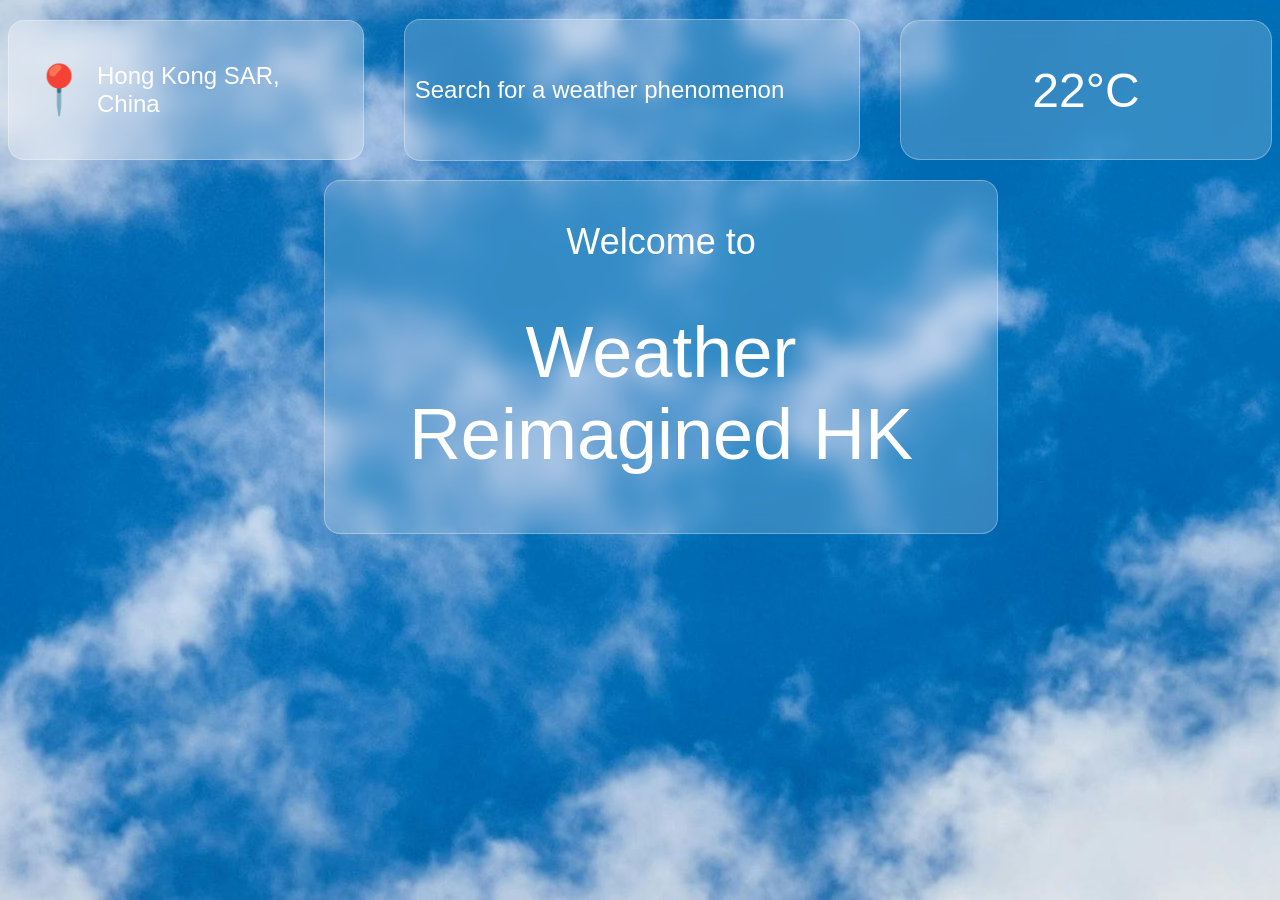
<file: index.html>
<!DOCTYPE html>
<html lang="en">
<head>
    <meta charset="UTF-8">
    <meta name="viewport" content="width=device-width, initial-scale=1.0">
    <title>Weather Reimagined HK</title>
    <link rel="stylesheet" href="src/styles/body.css">
    <link rel="stylesheet" href="src/styles/location-bar.css">
    
</head>
<body>
    <div class="nav-bar">
        <div class="location-bar">
            <div class="location-pin">
                <p>📍</p>
            </div>
            <div class="location-value">
                <p>Hong Kong SAR, China</p>
                
            </div>
            <div class="location-wrong">
                <p>Report a problem</p>
            </div>
        </div>
        <div class="search-bar">
            <input type="text" placeholder="Search for a weather phenomenon">
        </div>
        <div class="temp-bar">
            <p id="temp">22°C</p>
        </div>
    </div>
    <div class="title-bar">
        <h2>Welcome to</h2>
        <h1>Weather Reimagined HK</h1>
    </div>

    <pre id="result"></pre>
    <script src="location.js"></script>
</body>
</html>
</file>
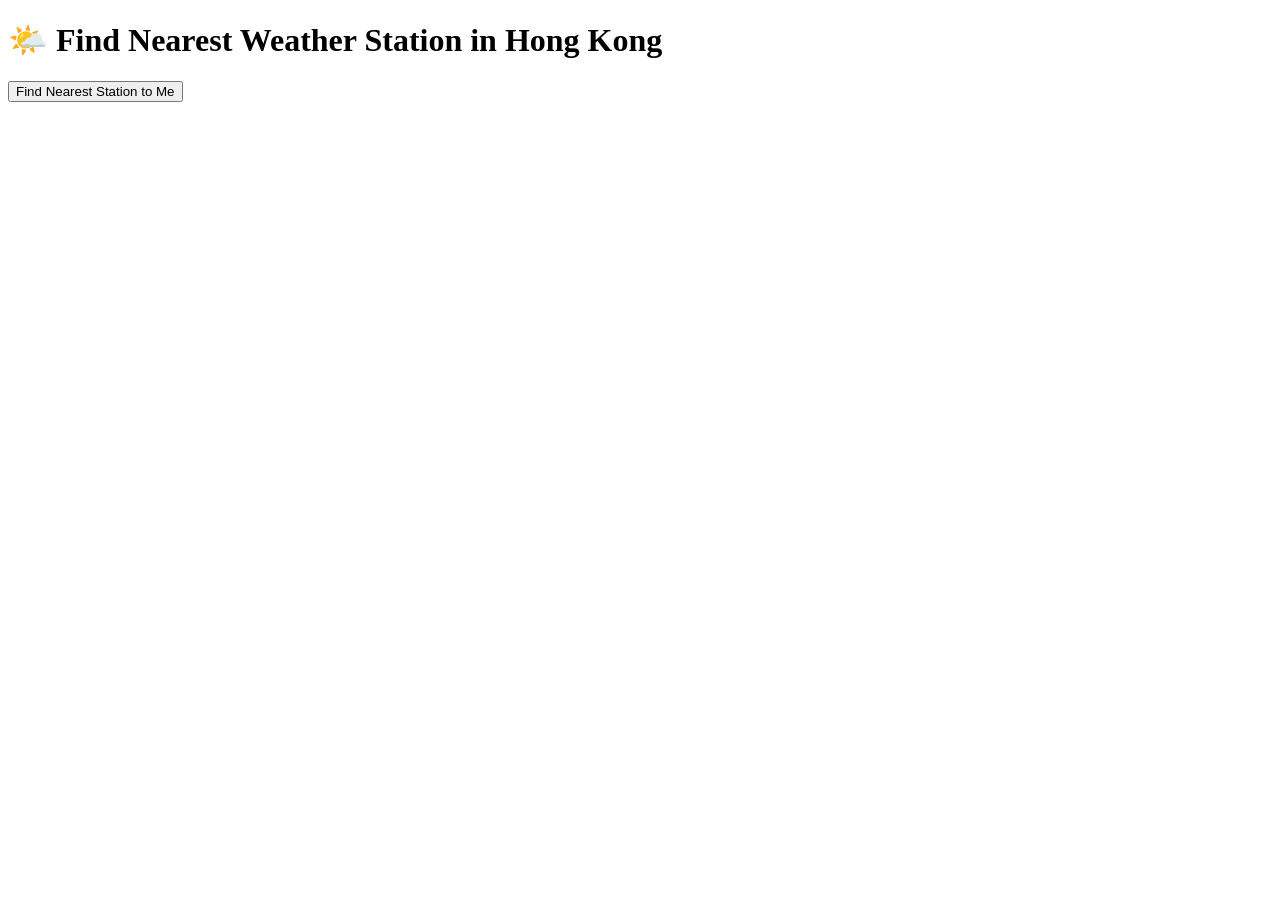
<file: stationfinder.html>
<!DOCTYPE html>
<html lang="en">
<head></head>
<body>
    <h1>🌤️ Find Nearest Weather Station in Hong Kong</h1>
    <button onclick="findNearestStation()">Find Nearest Station to Me</button>
    <div id="result"></div>
    <script src="testlocation.js"></script>
</body>
</file>
<file: src/styles/body.css>
body {
    font-family: sans-serif;
    background-image: url('/background2.jpg');
    background-size: auto;
    background-repeat: no-repeat;
    background-position: center;
    color: white;
}

.title-bar {
    text-align: center;
    border-radius: 16px;
    border: 1px solid rgba(255,255,255,0.3);
    display: block;
    width: 50%;
    background-color: rgba(255,255,255,0.2); 
    backdrop-filter: blur(10px);
    padding: 10px 20px;
    transition: 0.3s ease;
    position: relative;
    margin-left: 25%;
    margin-right: 25%;
    margin-top: 20px;
}

.title-bar h2 {
    font-size: 36px;
    font-weight: normal;
}

.title-bar h1 {
    font-size: 72px;
    font-weight: normal;
}
</file>
<file: src/styles/location-bar.css>
.location-bar,
.search-bar,
.temp-bar {
    display: flex;
    align-items: center;
    justify-content: center;
    padding: 0 20px;
    margin: 0;
    height: 100%;
    box-sizing: border-box;
}

.location-bar {
    border-radius: 16px;
    border: 1px solid rgba(255,255,255,0.3);
    background-color: rgba(255,255,255,0.3); 
    backdrop-filter: blur(10px);
    position: relative;
    margin-top: 0;
    padding: 0 20px;
    transition: 0.3s ease;
}

.location-pin {
    font-size: 48px;
    margin-right: 8px;
    vertical-align: middle;
}

.location-value, .location-wrong {
    font-size: 24px;
}

.location-wrong {
    display: none;
    position: absolute;
    left: 0;
    bottom: 0;
    width: 100%;
    text-align: center;
    font-size: 24px;
    padding: 4px 0;
    background: none;
    border-radius: 0;
    transition: opacity 0.3s;
    opacity: 0;
    text-decoration-line: underline;
}

.location-bar:hover .location-wrong {
    display: block;
    opacity: 1;
}

.location-wrong:hover {
    cursor: pointer;
}

.search-bar {
    width: 40%;
    height: 100%;
    margin: 0;
    display: flex;
    align-items: center;
}

.search-bar input {
    border: 1px solid rgba(255,255,255,0.3);
    background-color: rgba(255,255,255,0.2); 
    backdrop-filter: blur(10px);
    padding: 0 10px;
    border-radius: 16px;
    color: white;
    margin: 0;
    width: 100%;
    height: 100%;
    font-size: 24px;
}

.search-bar input::placeholder {
    color: white;
}

.nav-bar {
    display: flex;
    align-items: stretch;
    gap: 20px;
    margin-top: 20px;
    height: 140px;
    margin-bottom: 20px;
}

.temp-bar {
    border: 1px solid rgba(255,255,255,0.3);
    background-color: rgba(255,255,255,0.2); 
    backdrop-filter: blur(10px);
    border-radius: 20px;
    width: 30%;
    text-align: center;
    padding: 0 10px;
    height: 100%;
    margin: 0;
    box-sizing: border-box;
}

.temp-bar p {
    font-size: 48px;
    margin: 0;
}
</file>
